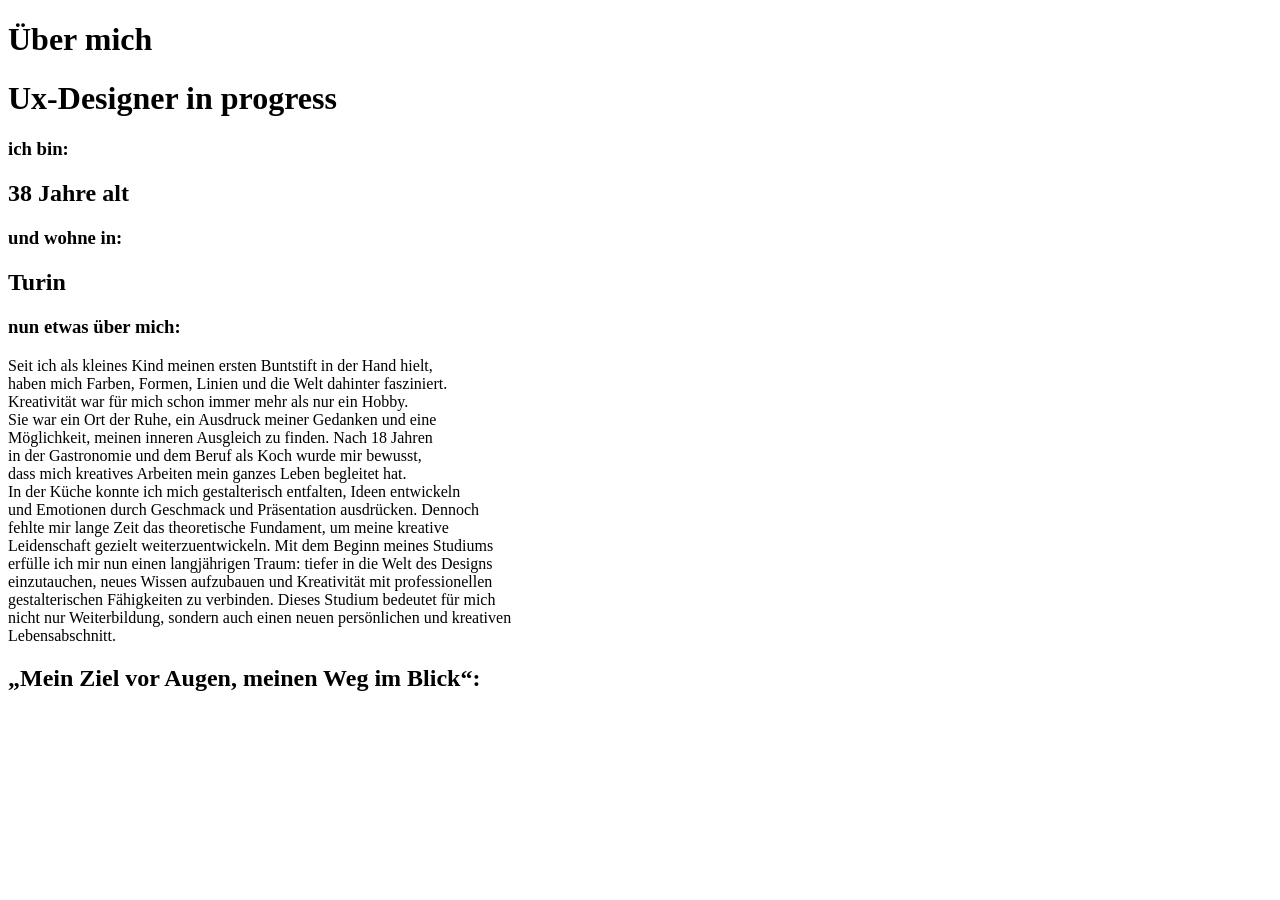
<file: Unterseite.html>
<!DOCTYPE html>
<html lang="en">
<head>
    <meta charset="UTF-8">
    <meta name="viewport" content="width=device-width, initial-scale=1.0">
    <title>Document</title>
</head>
<body>
    <h1>Über mich</h1>

    <h1>Ux-Designer in progress </h1>

<section id="alter">    

            <h3>ich bin:</h3>
            <h1>38 Jahre alt</h1>
    
        </section>

         <section id="about">

            <h3>und wohne in:</h3>
            <h1>Turin</h1>

            <h3> nun etwas über mich:</h3>
                    <p>Seit ich als kleines Kind meinen ersten Buntstift in der 
                       Hand hielt,<br> haben mich Farben, Formen, Linien und die Welt dahinter fasziniert.<br> Kreativität war für mich schon immer mehr als nur ein Hobby. <br> Sie war ein Ort der Ruhe, ein Ausdruck meiner Gedanken und eine<br> Möglichkeit, meinen inneren Ausgleich zu finden.
                       Nach 18 Jahren<br> in der Gastronomie und dem Beruf 
                       als Koch wurde mir bewusst,<br> dass mich kreatives Arbeiten 
                       mein ganzes Leben begleitet hat.<br> In der Küche konnte ich 
                       mich gestalterisch entfalten, Ideen entwickeln<br> und Emotionen 
                       durch Geschmack und Präsentation ausdrücken. Dennoch<br> 
                       fehlte mir lange Zeit das theoretische Fundament, um meine 
                       kreative <br> Leidenschaft gezielt weiterzuentwickeln.
                       Mit dem Beginn meines Studiums <br> erfülle ich mir nun einen 
                       langjährigen Traum: tiefer in die Welt des Designs <br> 
                       einzutauchen, neues Wissen aufzubauen und Kreativität mit 
                       professionellen<br> gestalterischen Fähigkeiten zu verbinden. 
                       Dieses Studium bedeutet für mich<br> nicht nur Weiterbildung, 
                       sondern auch einen neuen persönlichen und kreativen<br> 
                       Lebensabschnitt.
                    </p>


                </section>

            <h2>„Mein Ziel vor Augen, meinen Weg im Blick“:</h2>



    

</body>
</html>
</file>
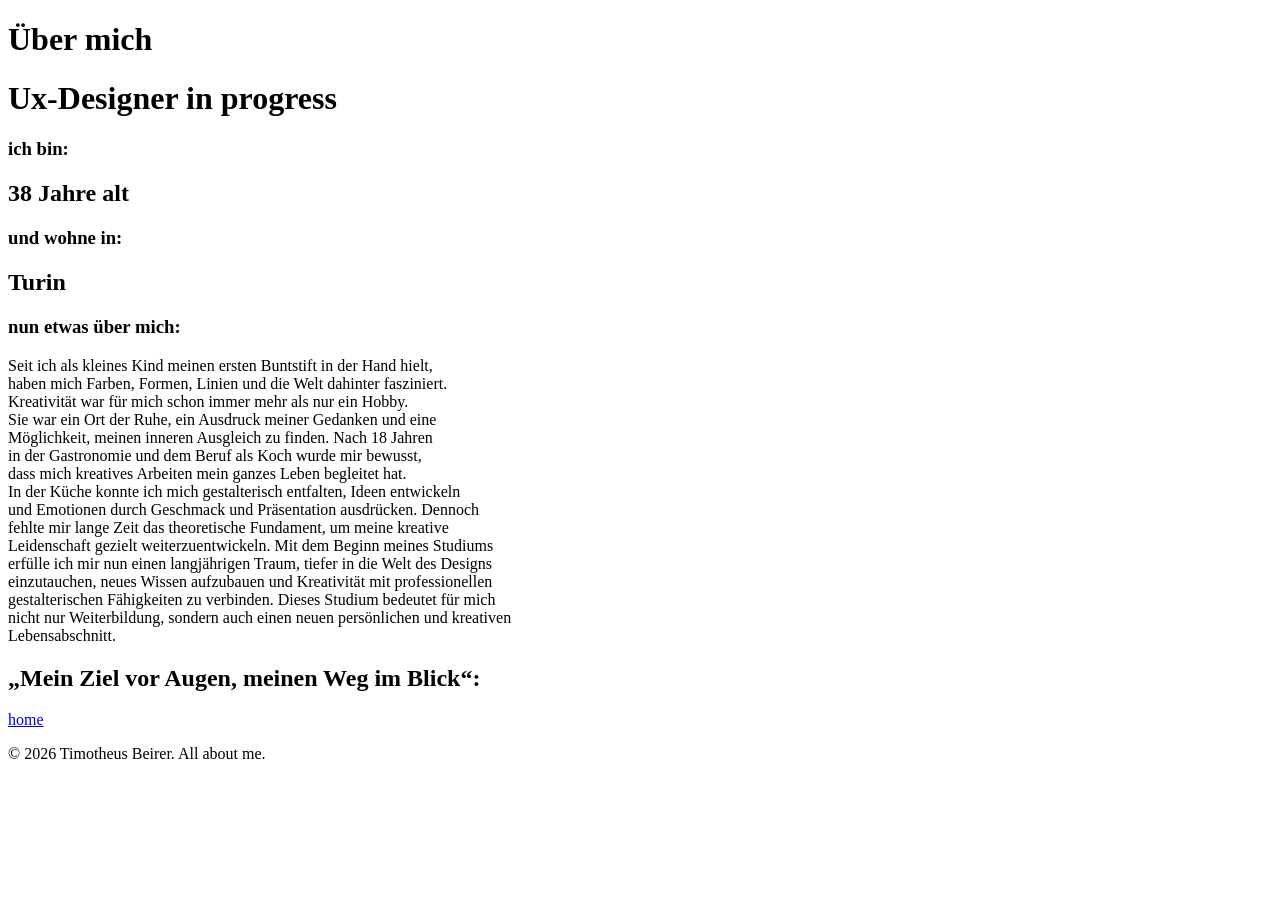
<file: Über mich.html>
<!DOCTYPE html>
<html lang="en">
<head>
    <meta charset="UTF-8">
    <meta name="viewport" content="width=device-width, initial-scale=1.0">
    <title>Document</title>
</head>
<body>

<header>

    <h1>Über mich</h1>

</header>

    <h1>Ux-Designer in progress </h1>

<section id="alter">    

            <h3>ich bin:</h3>
            <h1>38 Jahre alt</h1>
    
        </section>

         <section id="about">

            <h3>und wohne in:</h3>
            <h1>Turin</h1>

            <h3> nun etwas über mich:</h3>
                    <p>Seit ich als kleines Kind meinen ersten Buntstift in der 
                       Hand hielt,<br> haben mich Farben, Formen, Linien und die Welt dahinter fasziniert.<br> Kreativität war für mich schon immer mehr als nur ein Hobby. <br> Sie war ein Ort der Ruhe, ein Ausdruck meiner Gedanken und eine<br> Möglichkeit, meinen inneren Ausgleich zu finden.
                       Nach 18 Jahren<br> in der Gastronomie und dem Beruf 
                       als Koch wurde mir bewusst,<br> dass mich kreatives Arbeiten 
                       mein ganzes Leben begleitet hat.<br> In der Küche konnte ich 
                       mich gestalterisch entfalten, Ideen entwickeln<br> und Emotionen 
                       durch Geschmack und Präsentation ausdrücken. Dennoch<br> 
                       fehlte mir lange Zeit das theoretische Fundament, um meine 
                       kreative <br> Leidenschaft gezielt weiterzuentwickeln.
                       Mit dem Beginn meines Studiums <br> erfülle ich mir nun einen 
                       langjährigen Traum, tiefer in die Welt des Designs <br> 
                       einzutauchen, neues Wissen aufzubauen und Kreativität mit 
                       professionellen<br> gestalterischen Fähigkeiten zu verbinden. 
                       Dieses Studium bedeutet für mich<br> nicht nur Weiterbildung, 
                       sondern auch einen neuen persönlichen und kreativen<br> 
                       Lebensabschnitt.
                    </p>


                </section>

            <h2>„Mein Ziel vor Augen, meinen Weg im Blick“:</h2>

        </section>  

             <a href="index.html">home</a>

        </section>

<footer>

        <p>© 2026 Timotheus Beirer. All about me.</p>
            
</footer>


    

</body>
</html>
</file>
